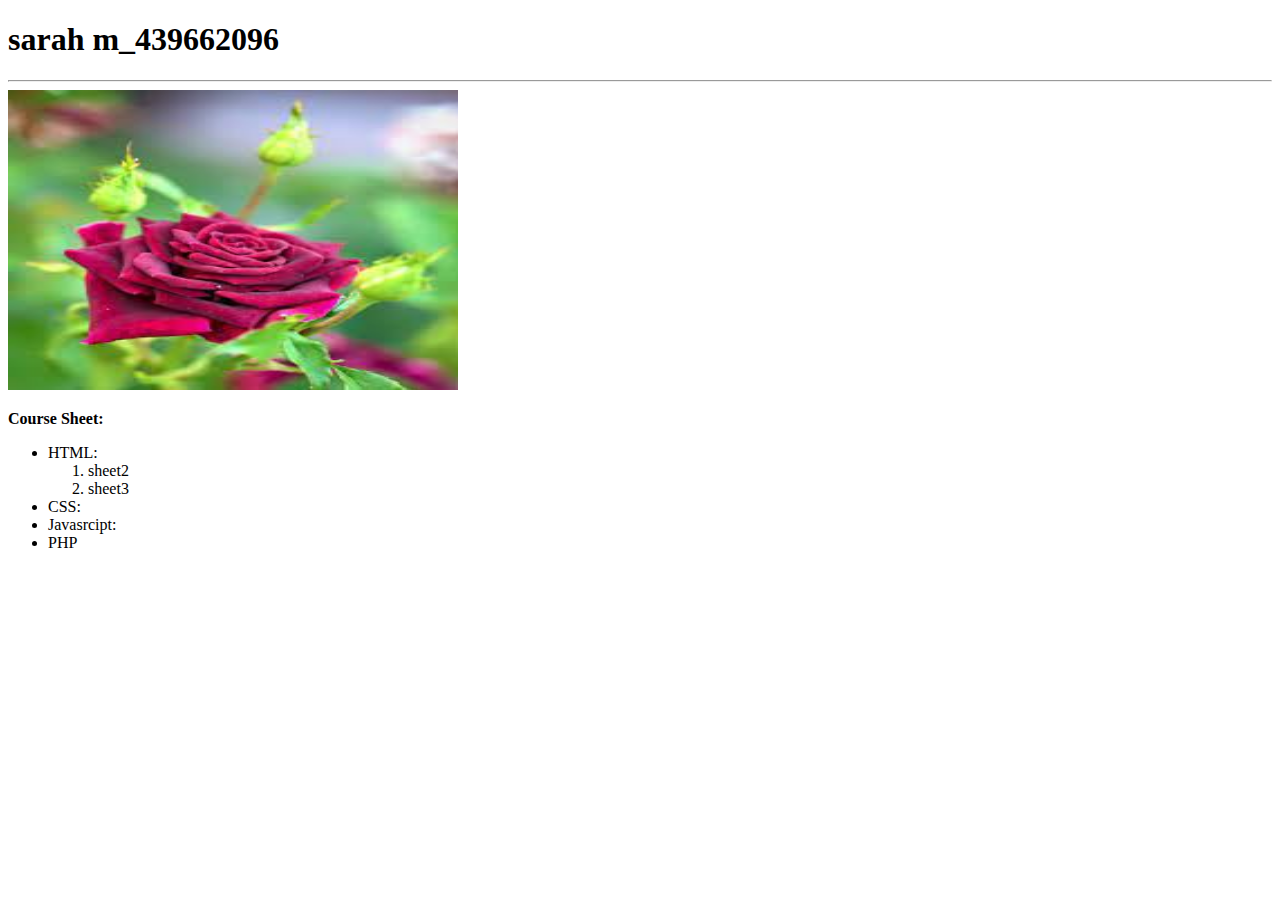
<file: index.html>
<!DOCTYPE html>
<html lang="en">
<head>
<title>Homepage</title>
<meta charset="utf_8">
<meta name="description"content="web Programming Course contents home page"> <!--simple description-->
<meta name="key word" content="html css js">               <!-- search Keyword-->
 </head>
 <body>
<h1>sarah m_439662096</h1>                                  <!--information-->
<hr>
<img src="mm.jpg" width="450" height="300" />               <!--information images-->
<p><strong>Course Sheet:</strong></p>                       <!--page contents-->
<ul>
    <li>HTML:
        <ol>
            <li>sheet2</li>
            <li>sheet3</li>
        </ol>
    </li>
    <li>CSS:</li>
    <li>Javasrcipt:</li>
    <li>PHP</li>
</ul>
 </body>  
</html>
</file>
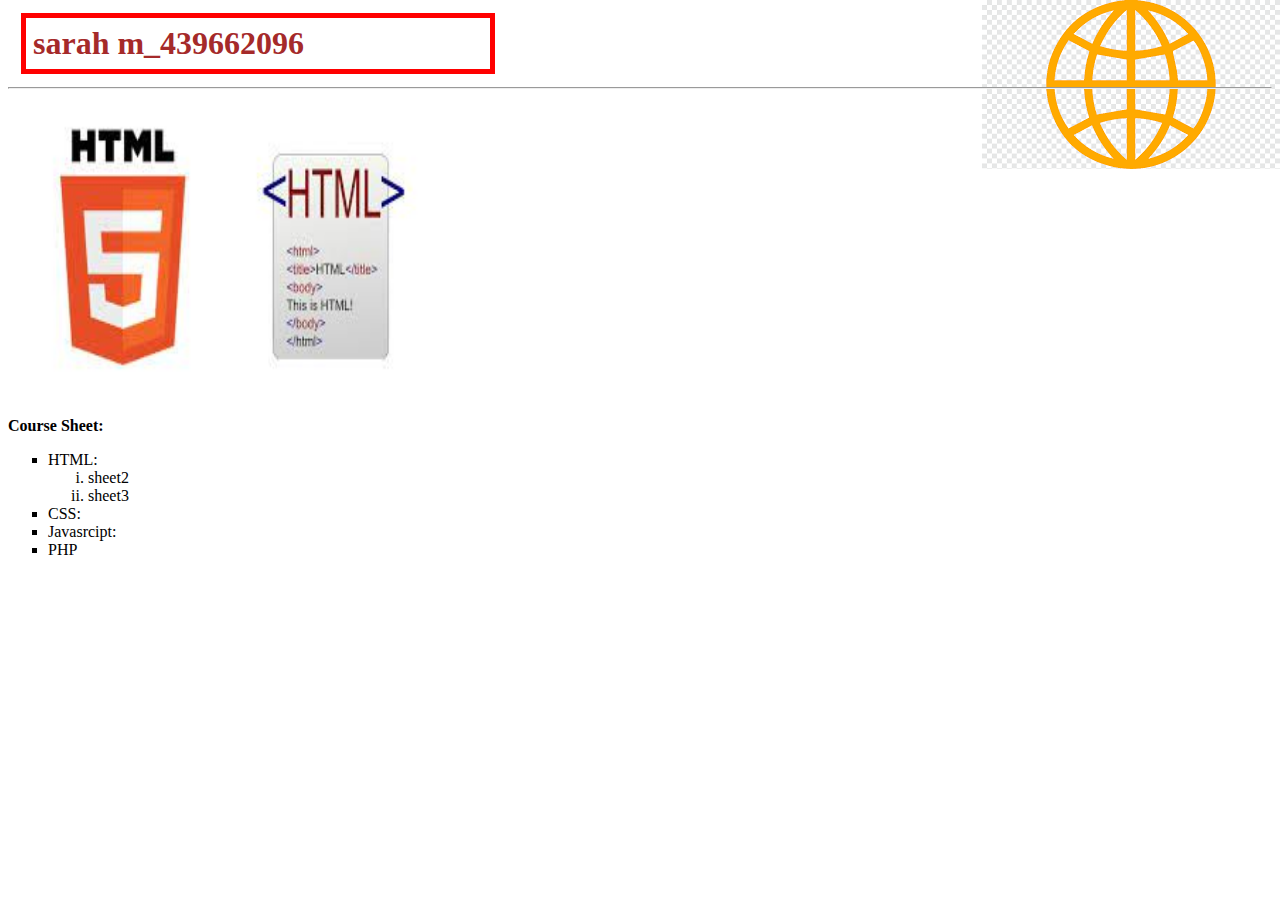
<file: S-Student22.github.io/index.html>
<!DOCTYPE html>
<html lang="en">
<head>
<title>Homepage</title>
<link rel="stylesheet" href="style.css"type="text/css">
<meta charset="utf_8">

<meta name="description"content="web Programming Course contents home page"> <!--simple description-->
<meta name="key word" content="html css js">               <!-- search Keyword-->
 </head>
 <body>
<h1 class="sheet1H1" >sarah m_439662096</h1>                                  <!--information-->
<hr>
<img src="img/aa.jpg" width="450" height="300" />               <!--information images-->
<p><strong>Course Sheet:</strong></p>                       <!--page contents-->
<ul>
    <li>HTML:
        <ol>
            <li>sheet2</li>
            <li>sheet3</li>
        </ol>
    </li>
    <li>CSS:</li>
    <li>Javasrcipt:</li>
    <li>PHP</li>
</ul>
 </body>  
</html>
</file>
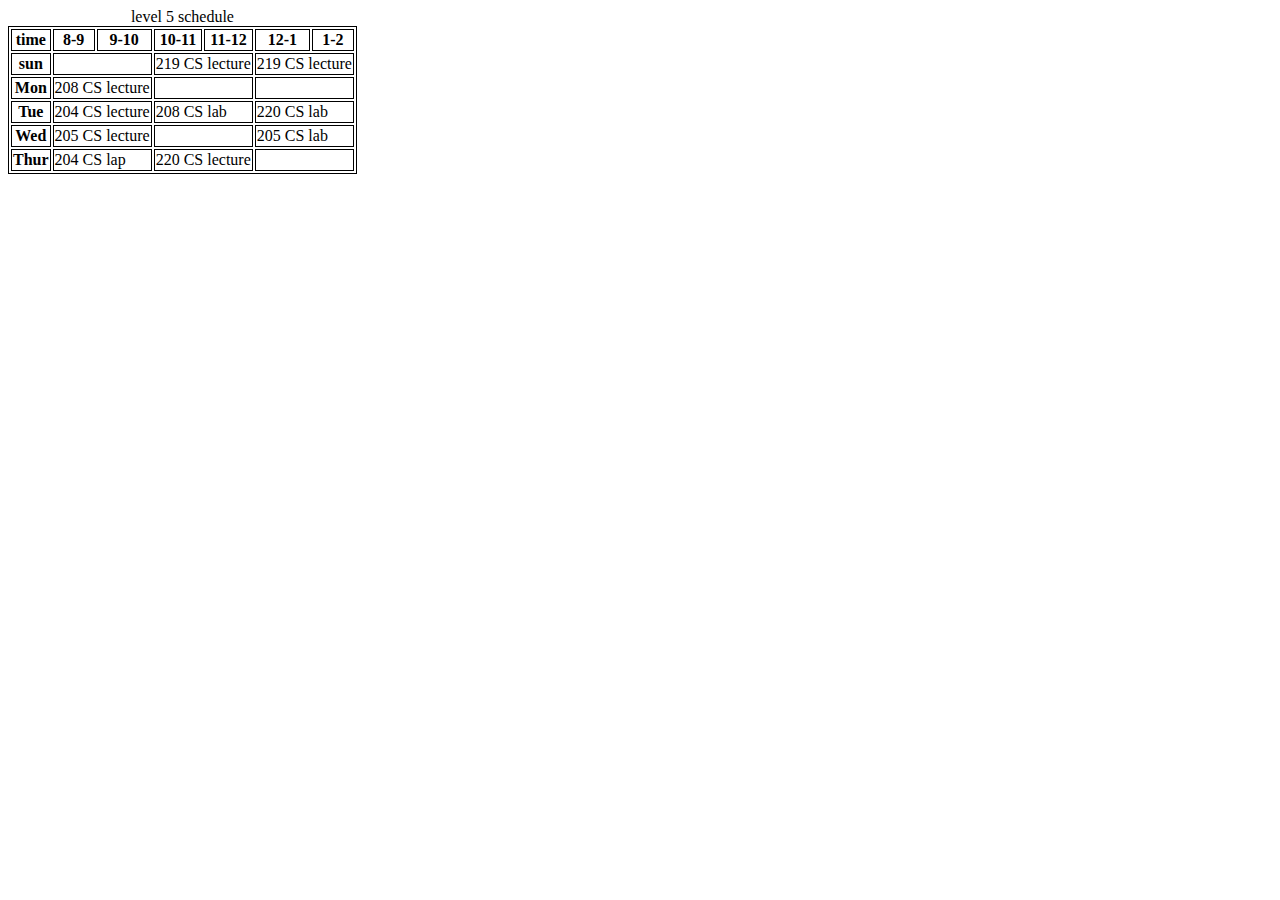
<file: S-Student22.github.io/ex1.html>
<!DOCTYPE html>
<html lang ="en">
    <head>
         <title>ex1</title>
         <meat charset= "utf_8">
         <style>
             table, th ,td {border : 1px solid black;}
         </style>
    </head>
     
    <body>
   <table sammary ="This table contains the days and times of lectures for level 5">
    
    <caption> level 5 schedule </caption>

     
           <tr>
               <th>time</th>
               <th>8-9</th>
               <th>9-10</th>
               <th>10-11</th>
               <th>11-12</th>
               <th>12-1</th>
               <th>1-2</th>
           </tr>
    
    
           <tr>
               <th>sun</th>
               <td colspan= " 2 " > </td>
               <td colspan= " 2 " > 219 CS lecture </td>
               <td colspan= " 2 " > 219 CS lecture  </td>
               
           </tr>
           <tr>
               <th>Mon</th>
               <td colspan ="2" > 208 CS lecture </td>
               <td colspan ="2" > </td>
               <td colspan ="2" > </td>
           </tr>
           <tr>
               <th>Tue</th>
               <td colspan ="2"> 204 CS lecture </td>
               <td colspan ="2"> 208 CS lab     </td>
               <td colspan ="2"> 220 CS lab     </td>
           </tr>
           <tr>
               <th>Wed</th>
               <td colspan="2"> 205 CS lecture  </td>
               <td colspan="2">  </td>
               <td colspan="2"> 205 CS lab      </td>
           </tr>
           <tr>
               <th>Thur</th>
               <td colspan="2"> 204 CS lap      </td>
               <td colspan="2"> 220 CS lecture  </td>
               <td colspan="2">  </td>
           </tr>



   </table>



    </body>
    </html>
</file>
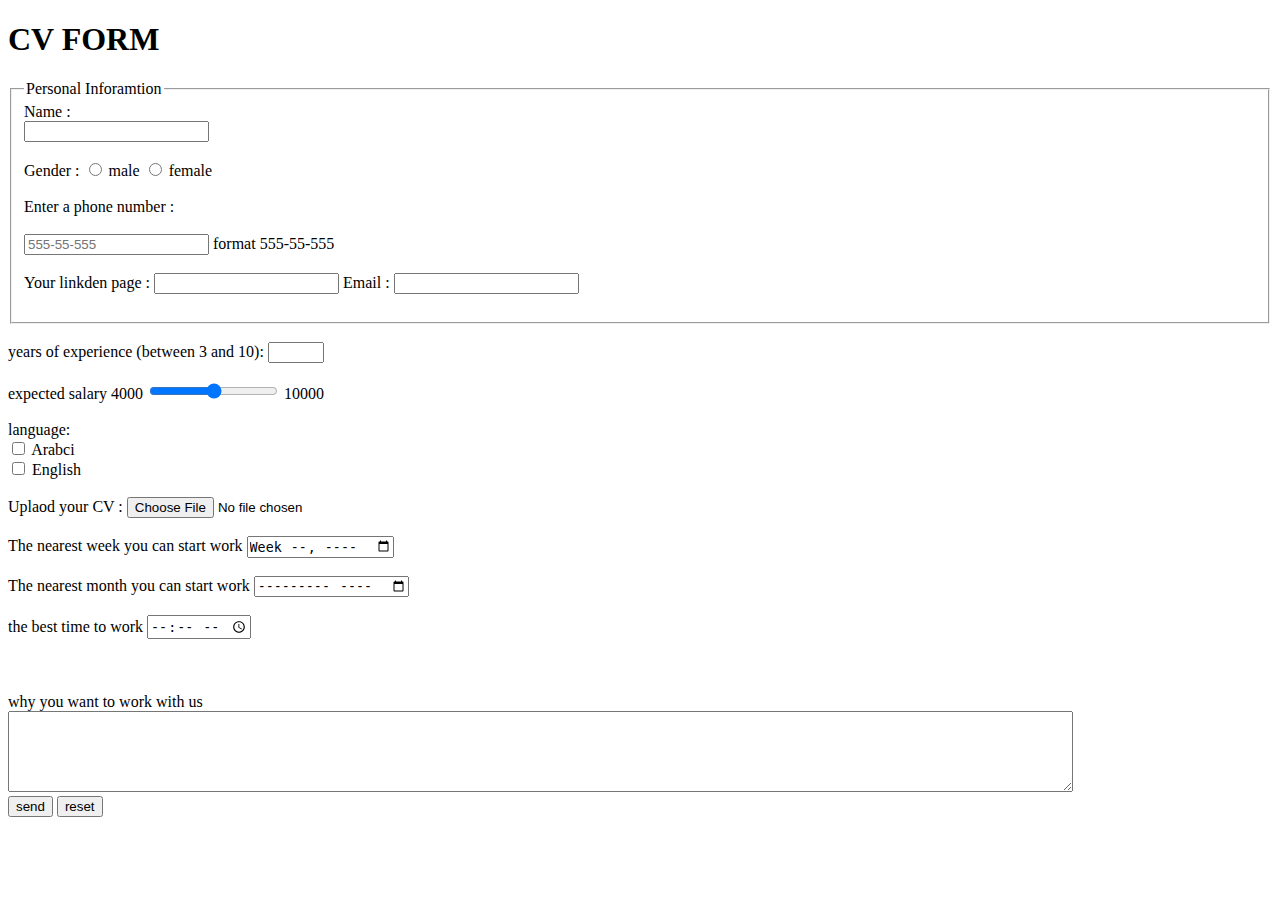
<file: S-Student22.github.io/ex2.html>
<!DOCTYPE html>
<html lang= "en">
    <haed>
        <meta charset="UTF-8"> 
        <title>CV form</title>
    </haed>
    <body>
        <h1>CV FORM</h1>
<form method="Get" action = "index.html" target = "_blank" autocomplete="off">
    <!--هذا رابط relative ف م يكتب الwww وهذي الاشياء-->
    
    <fieldset>
        <legend>Personal Inforamtion</legend>
<label for = "name ">Name :</label> <br>
<input type = "text" id = "name" name = "name">

<br><br>

<label> Gender :  </label>
<input type = "radio"  id = "male" name = "gender" value = "male">
<label for = "mele">male </label>

<input type = "radio"  id = "female" name = "gender" value= "female">
<label for = "female">female </label>

<br><br>

<label for ="tel">Enter a phone number :</label><br><br>
<input type = "tel" id = "tel" name = "phone number" pattern="[0-9]{3}.[0-9]{2}.[0-9]{3}" placeholder="555-55-555"> <label> format 555-55-555 </label><br><br>
<!--url type-->
<label for ="linkden">Your linkden page :</label>
<input type ="url" id = "linkden" name="wpage">
<label for ="email">Email :</label>
<input type ="email" id = "email" name="e">

<br><br>
    </fieldset>

<br>                                                               <!--هنا ادخلنا اعلى عمر واقل عمر مسموح فيه-->

<label for ="ex">   years of experience (between 3 and 10): </label> 
<input  type = "number" id = "ex" name = "ex" min = "3" max = "10">

<br><br>                         <!--استخدمنا رانج لاننا نبغى يكون عندناشريط يمكن تحريكه لاختيار قيمة عددية.-->   

<label for=" range"> expected salary</label> 
4000
<input type="range" id="range" name="range" min="4000" max="10000"step="0.01" > 
10000

<br><br>                                                         <!--نختار اللغه الي نبغى من نوع شك بوكس عربي وانقليزي-->

<label>language:</label> <br>
<input type="checkbox" id="Arabci" name="Arabci">
<label for ="Arabci">  Arabci   </label>
<br>                                                            
<input type ="checkbox" id="English" name="English" >
<label for="English"> English </label>

<br><br>                                                         <!--هنا أختار الملف فنستخدم تايب من نوع فايل-->

<label for ="file"> Uplaod your CV :</label>
<input type="file" id="file" name="file"> 

<br><br>                                                         <!--هنا اختيار الاسبوع الي حابين نبدأ فيه-->

<label for="week">The nearest week you can start work </label>
<input type="week" id="week" name="week" >

<br><br>                                                         <!--هنا اختيار الشهر الي نبغاه-->

<label for="month of week">The nearest month you can start work   </label>
<input type="month" id="month of week" name="week">


<br><br>                                                          <!--هنا نختار الوقت-->

<label for="mytime">the best time to work  </label>
<input type="time" id="mytime" name="mytime">

<br><br>                                                           <!--هنا نقدر نكنب الي نبغاه من نوع تكست -->
                                                              <!--هذي اسمها drop down list-->

    <!--drop down with ...
    <input list="mojors" name="mo"> 
     -->
    
<br><br>

<label for="">why you want to work with us</label><br>             <!--هنا نقدر نكنب الي نبغاه في اكثر من سطر-->
<textarea rows="5" cols="130"> </textarea>

<br>

<input type ="submit" value = "send">

<input type ="reset" value = "reset">
</form>
    </body>
</file>
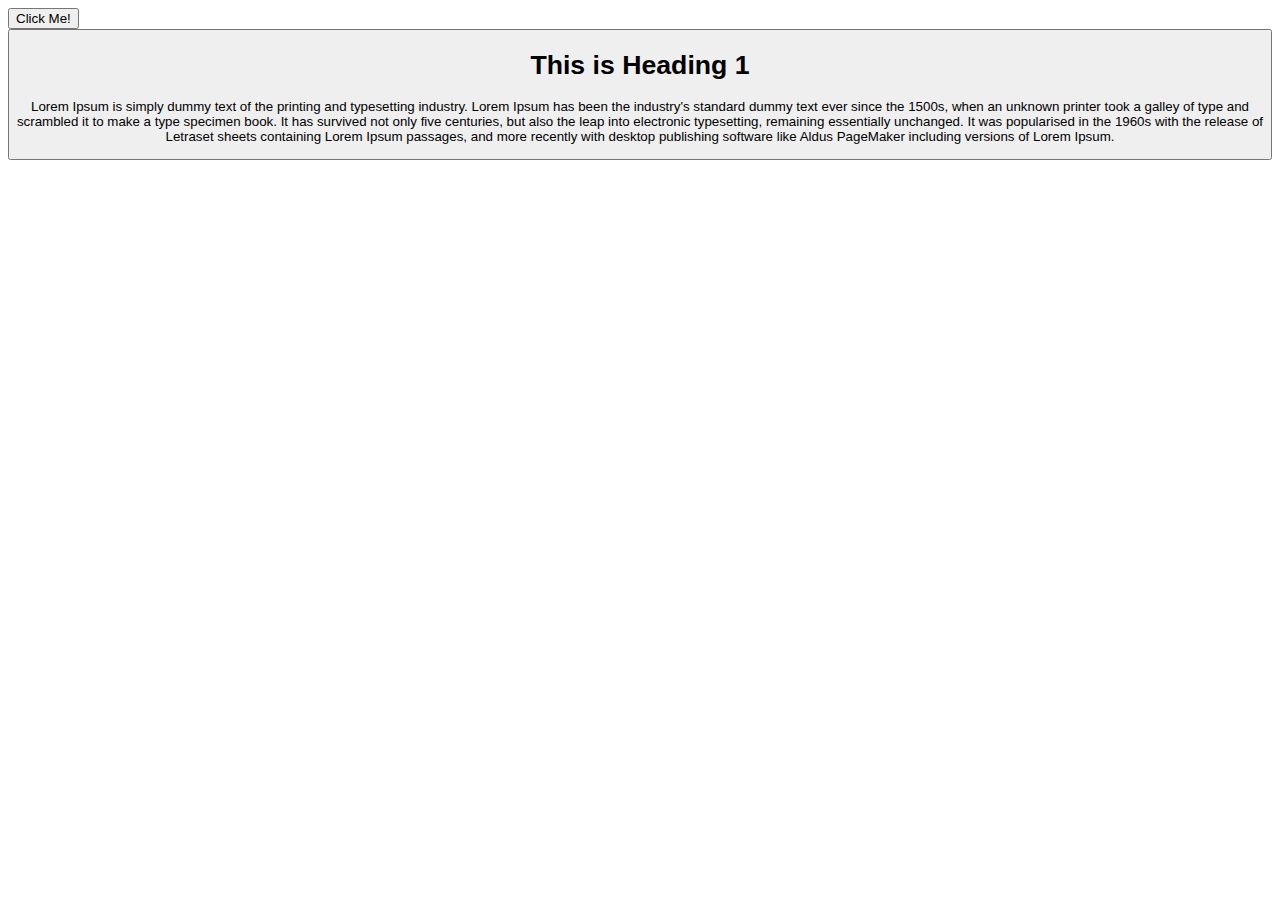
<file: S-Student22.github.io/ex4.html>
<!DOCTYPE html>
<html>
<head>
    <script
    src="https://ajax.googleapis.com/ajax/libs/jquery/3.5.1/jquery.min.js"> </script>

<script>
    $(document).ready(function(){
        $("button").click(function(){
        $("background-Color").toggleClass("black");
        });
    });
</script>
</head>
<body>
    <button type="Dark Mode"
onclick="document.getElementById('id1').style.color = 'white' ;document.getElementById('id1').style.backgroundColor='black';">
Click Me!</button>
<button type="Light Mode"
onclick="document.getElementById('id1').style.color = 'black' ;document.getElementById('id1').style.backgroundColor='white';">

<div  id="id1">
    <h1 >This is Heading 1</h1>
    <p >
        Lorem Ipsum is simply dummy text of the printing and typesetting industry. Lorem Ipsum has been the industry's standard dummy text ever since the 1500s, when an unknown printer took a galley of type and scrambled it to make a type specimen book. It has survived not only five centuries, but also the leap into electronic typesetting, remaining essentially unchanged. It was popularised in the 1960s with the release of Letraset sheets containing Lorem Ipsum passages, and more recently with desktop publishing software like Aldus PageMaker including versions of Lorem Ipsum.
    </p>
</div>

</body>
</html>
</file>
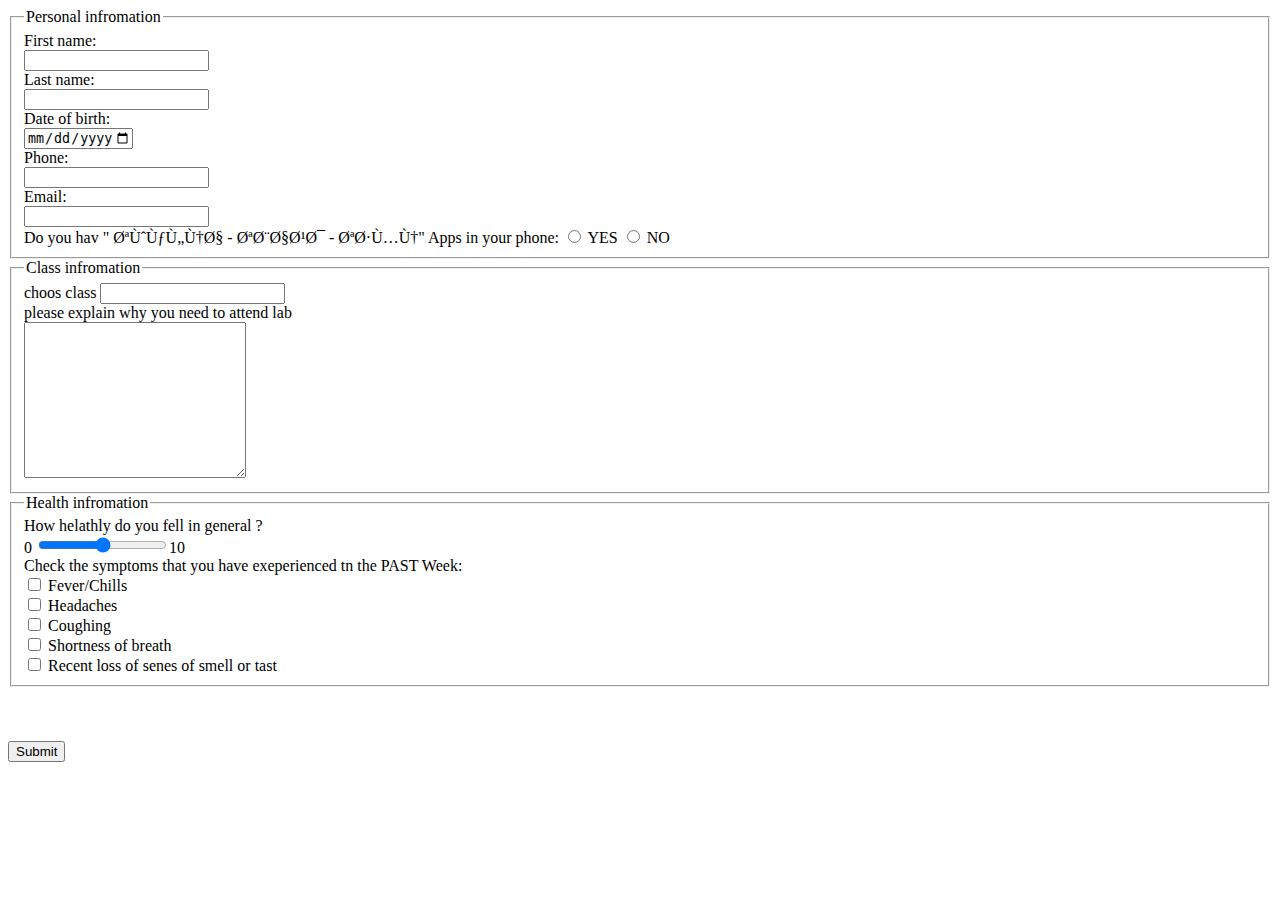
<file: S-Student22.github.io/Sheet 3.html>
<!DOCTYPE html>
<head>
  <title> Sheet 3  </title>
  <meta charset="utf_8">
</head>
<body>
<form action="page2.html" target="top" method="post">
    <fieldset>
      <legend>Personal infromation </legend>

      <label for="fname">First name:</label><br>
      <input type="text" id="fname" name="fname"  required><br>

      <label for="lname">Last name:</label><br>
      <input type="text" id="lname" name="lname" maxlength="6" required ><br> 

      <label for="ldate">Date of birth:</label><br>
      <input type="date" id="bdate" name="bdate" max="2003-01-01" ><br> 

      <label for="lphone">Phone:</label><br>
      <input type="text" id="pPhone" name="pPhone"   autocomplete="off" ><br> 
      <label for="lemail">Email:</label><br>
      <input type="email" id="pemail" name="pemail"  autocomplete="off" ><br> 

      <label for="doyou">Do you hav " توكلنا - تباعد  - تطمن" Apps in your phone:</label>
      
      <input type="radio" id="yes" name="doyou" value="YES" required>
      <label for="lemail">YES  </label>

     
      <input type="radio" id="no" name="doyou" value="NO" required>
      <label for="lemail">NO  </label><br>
    
    </fieldset>



    <fieldset>
        <legend>Class infromation </legend>
        <label >choos class  </label>
        <input list="class">
        <datalist id="class">
          <option value="204IT: web programming">
          <option value="201cs:programming1">
          <option value="202cs:programming2">
          <option value="412 Cs: Computer ethic">
          
        </datalist>
            <br> 
        <label for="message">please explain why you need to attend lab   </label><br>
        <textarea name="message" rows="10" cols="25">
        </textarea>

    </fieldset>

    <fieldset>
        <legend>Health infromation </legend>
        <label >How helathly do you fell in general ?  </label><br>
        0 <input type="range" id="ihelth" name="ihelth"  min="0" max="10" >10<br> 

        <label >Check the symptoms that you have exeperienced tn the PAST Week:  </label><br>
        <input type="checkbox" id="symptoms" name="symptoms" value="Fever">
        <label for="symptoms"> Fever/Chills</label><br>

        <input type="checkbox" id="symptoms2" name="symptoms2" value="Headaches">
        <label for="symptoms"> Headaches</label><br>

        <input type="checkbox" id="symptoms3" name="symptoms3" value="Coughing">
        <label for="symptoms"> Coughing</label><br>

        <input type="checkbox" id="symptoms4" name="symptoms4" value="Shortness">
        <label for="symptoms"> Shortness of breath</label><br>

        <input type="checkbox" id="symptoms5" name="symptoms5" value="Recent_loss">
        <label for="symptoms"> Recent loss of senes of smell or tast </label>


    </fieldset>
<br> <br> <br>
    <input type="submit" value="Submit">
  </form>
</body>
</html>
</file>
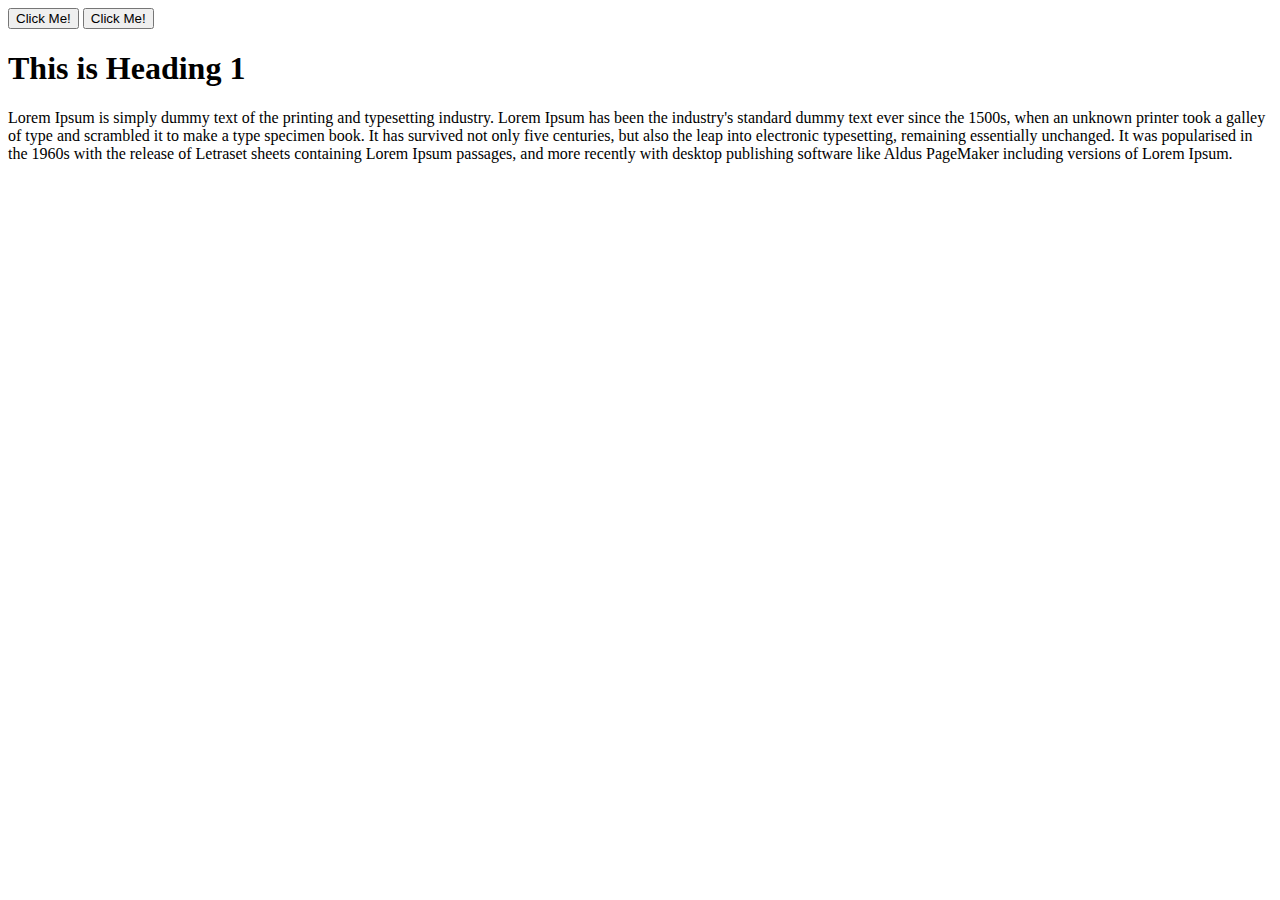
<file: S-Student22.github.io/Sheet5-1.html>
<!DOCTYPE html>
<html>
<head>
    <title>Dark and light mode</title>
    <meta charset="UTF-8">
</head>
<body>
<button type="Dark Mode"
onclick="document.getElementById('id1').style.color = 'white' ;document.getElementById('id1').style.backgroundColor='black';">
Click Me!</button>
<button type="Light Mode"
onclick="document.getElementById('id1').style.color = 'black' ;document.getElementById('id1').style.backgroundColor='white';">
Click Me!</button>
<div  id="id1">
    <h1 >This is Heading 1</h1>
    <p >
        Lorem Ipsum is simply dummy text of the printing and typesetting industry. Lorem Ipsum has been the industry's standard dummy text ever since the 1500s, when an unknown printer took a galley of type and scrambled it to make a type specimen book. It has survived not only five centuries, but also the leap into electronic typesetting, remaining essentially unchanged. It was popularised in the 1960s with the release of Letraset sheets containing Lorem Ipsum passages, and more recently with desktop publishing software like Aldus PageMaker including versions of Lorem Ipsum.
    </p>
</div>

</body>
</html>
</file>
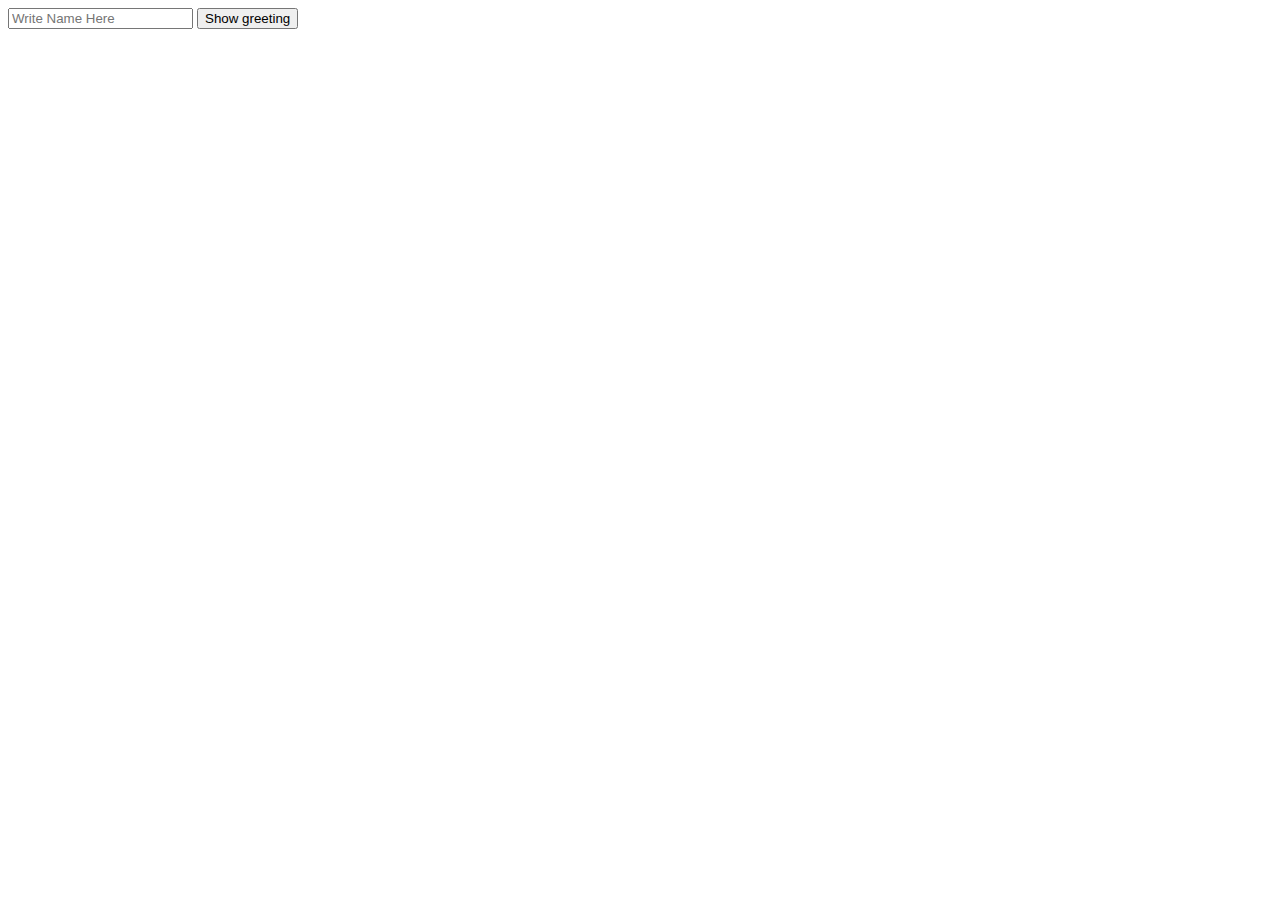
<file: S-Student22.github.io/Sheet5-2.html>
<!DOCTYPE html>
<html>
  <head>
    <title>Sheet5-2</title>
    <meta charset="UTF-8">
</head>
    <script>
        function setGreeting(){
            const time = new Date().getHours();
        let greeting;
        if (time >0 &&time<12) {
          greeting =document.getElementById('txt_name').value + "  Good morning";
        } else if (time >=12 &&time<24) {
          greeting =document.getElementById('txt_name').value + "  Good Afternon";
        }
        document.getElementById("greet").innerHTML = greeting;
        }
       
        </script>
<body>
    <input placeholder="Write Name Here" type="text"   id="txt_name" />
    <button onclick="setGreeting()" > Show greeting </button>
<p id="greet"></p>
</body>
</html>
</file>
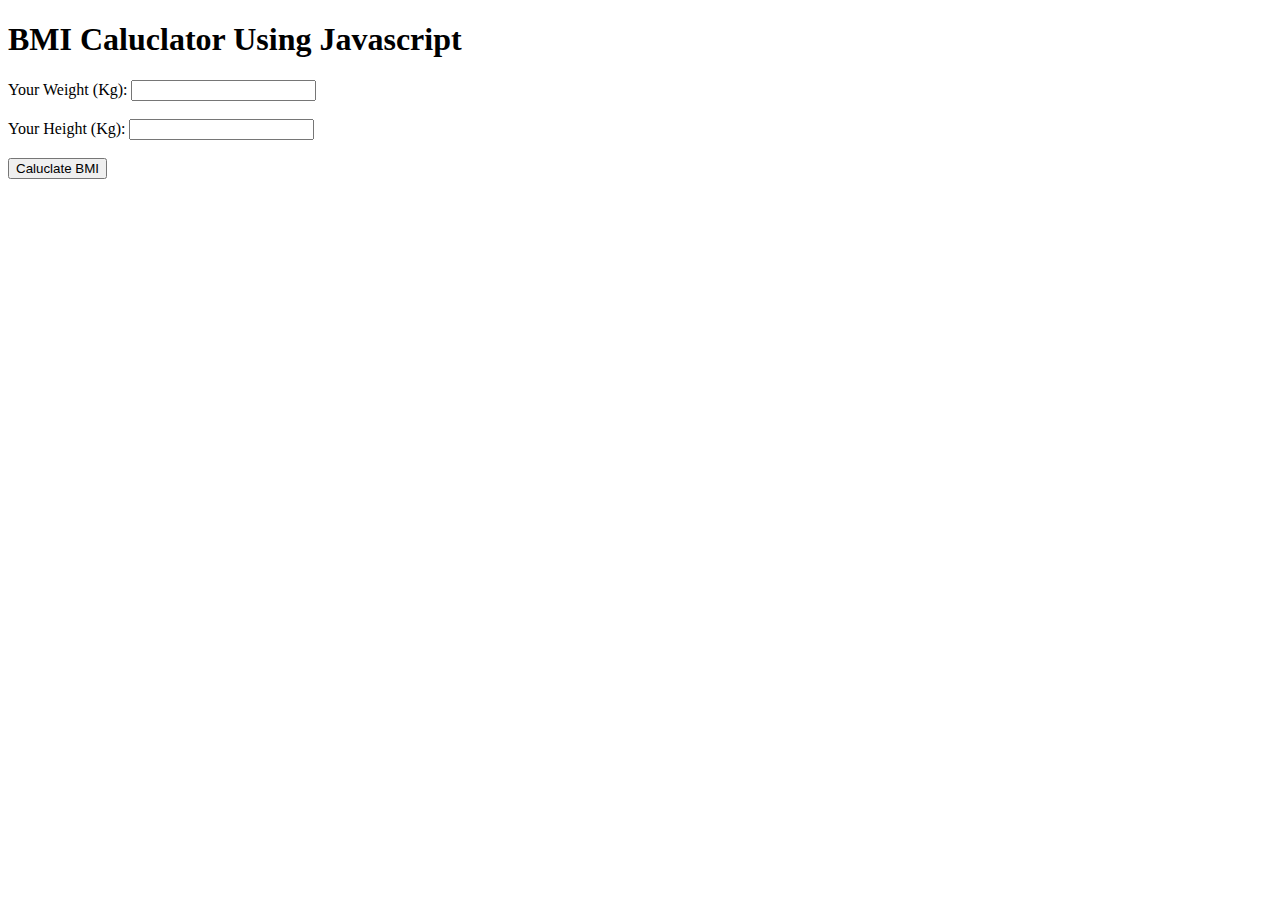
<file: S-Student22.github.io/Sheet5-3.html>
<!DOCTYPE html>
<html>
    <head>
        <title>Sheet5-3</title>
        <meta charset="UTF-8">
    </head>
    <script>
        function BimCalculate(){
            const time = new Date().getHours();
         var Weight=document.getElementById('Weight').value ;
         var height=document.getElementById('height').value ;
         var height_cm=height/100;
         var BIM=Weight/(height_cm*height_cm)
        document.getElementById("BIM_Res").innerHTML = " Your BIM : "+BIM;
        //==
        let Bim_mean;
        if(BIM<18.5)
                Bim_mean= "Underweghtinh";
        else if (BIM>=18.5 && BIM<24.9)
                Bim_mean= "Helthly weight ";
        else if (BIM>=25 && BIM<29.9)
                Bim_mean= "Overwight ";
        document.getElementById("BIM_Rean").innerHTML ="This Mean : Your BIM :"+ Bim_mean;       

        }
       
        </script>
<body>
    <h1> BMI Caluclator Using Javascript </h1>
    <label for="weght">Your Weight (Kg):</label>
    <input type="number" id="Weight" n   autocomplete="off" ><br> <br> 
    <label for="height">Your Height (Kg):</label>
    <input type="number" id="height" n   autocomplete="off" ><br> <br> 
    <button onclick="BimCalculate()" >  Caluclate BMI</button>
<p id="BIM_Res"></p>
<p id="BIM_Rean"></p>
</body>
</html>
</file>
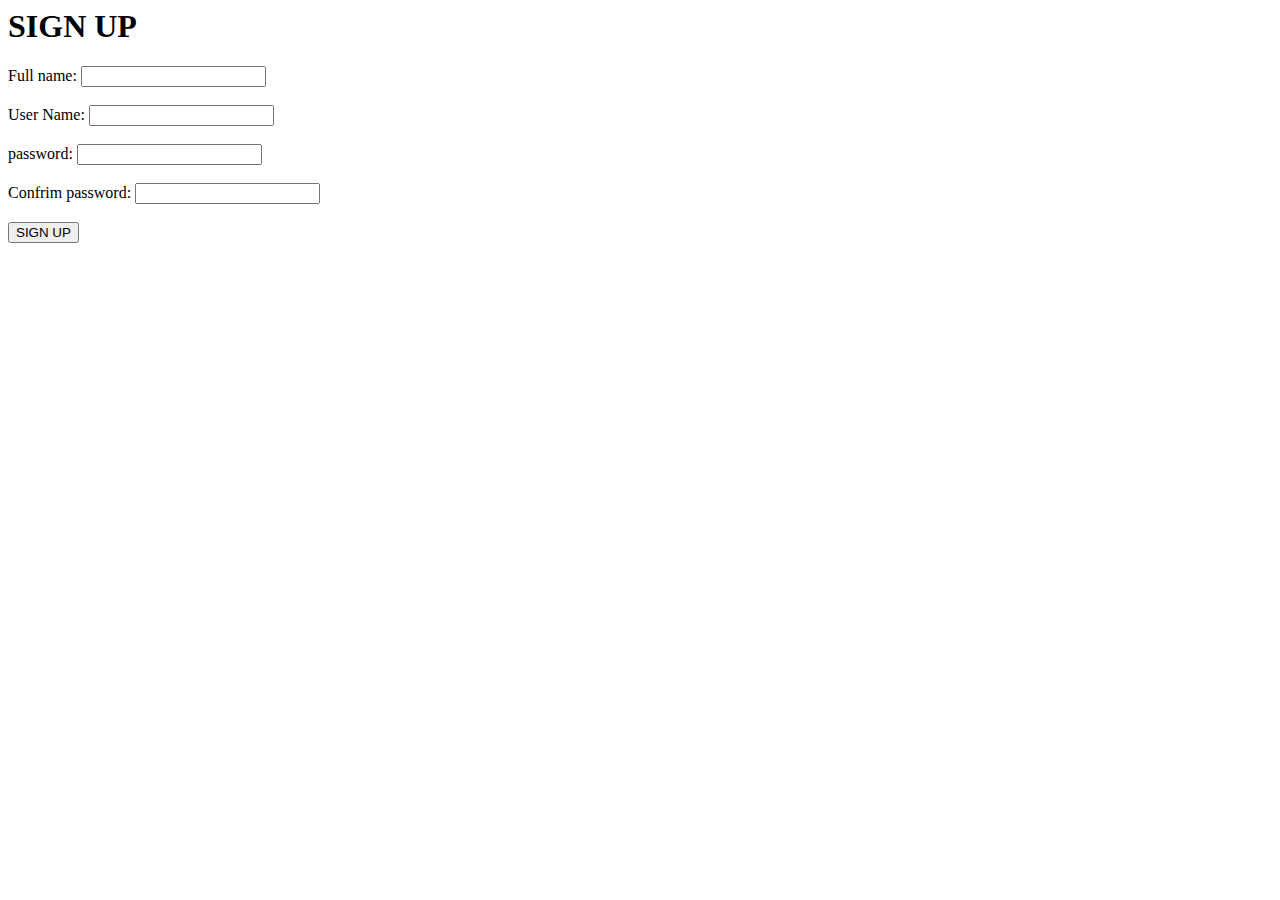
<file: S-Student22.github.io/Sheet6.html>
<html >
<head>
 <style>
 .e { color:red;}
 </style>
 <script>
 function validateForm() {
 var r = true;
 var x=document.getElementById("name").value;
 var userName=document.getElementById("username").value;
 var pass=document.getElementById("pass").value;
 var pass2=document.getElementById("pass2").value;
 //name should contaibn only letter
 var regEx = /^[A-Za-z]+$/;
 var regEx2= /(?=.*\d)(?=.*[a-z])(?=.*[A-Z])(?=.*\W)/;
 
 if (!(x.match(regEx)))
 { document.getElementById('nameERR').innerHTML= "* only letter is allowed";
 document.getElementById('name').style.borderColor='red';
 
 r= false;}
 else
 { document.getElementById('nameERR').innerHTML= " ";
  document.getElementById('name').style.borderColor='black';
 }
 
  if(userName.length==0){
    document.getElementById('user_nameERR').innerHTML= "* Username Must be filed out ";

   document.getElementById('username').style.borderColor='red';
   r= false;
 }
 else
 { document.getElementById('user_nameERR').innerHTML= " ";
  document.getElementById('username').style.borderColor='black';
 }

 if(pass.length==0){
    document.getElementById('passERR').innerHTML= "* Your Password Must be filed out ";
    document.getElementById('pass').style.borderColor='red';
   r= false;
 }
 if((pass==userName)){
    document.getElementById('passERR').innerHTML= "* Your Password match user name ";
    document.getElementById('pass').style.borderColor='red';
   return false;
 }
  if(!(pass.match(regEx2))){
    document.getElementById('passERR').innerHTML= "*Your Password should At lest one small litter and one capital and one digite";
   document.getElementById('pass').style.borderColor='red';
   r= false;
 }
 else
 { document.getElementById('passERR').innerHTML= " ";
  document.getElementById('pass').style.borderColor='black';
 }

 if(!(pass==pass2)){
    document.getElementById('pass2ERR').innerHTML= "* Your Password does not match ";
    document.getElementById('pass2').style.borderColor='red';
   return false;
 }

  
 return r;
 }

 </script>
</head>
<body>
 <h1> SIGN UP </h1>
<form onsubmit="return validateForm()">
 Full name:
 <input type="text" id="name" >   <label id="nameERR"  class= "e"> </label> <br><br>
 User Name:
 <input type="text" id="username"> <label id="user_nameERR"  class= "e"> </label><br><br>
 password:
 <input type="password" id="pass">  <label id="passERR"  class= "e"> </label> <br><br>
 Confrim password:
 <input type="password" id="pass2">  <label id="pass2ERR"  class= "e"></label> <br><br>
 <input type="submit" value="SIGN UP">

</form>

 
</body>
</html>
</file>
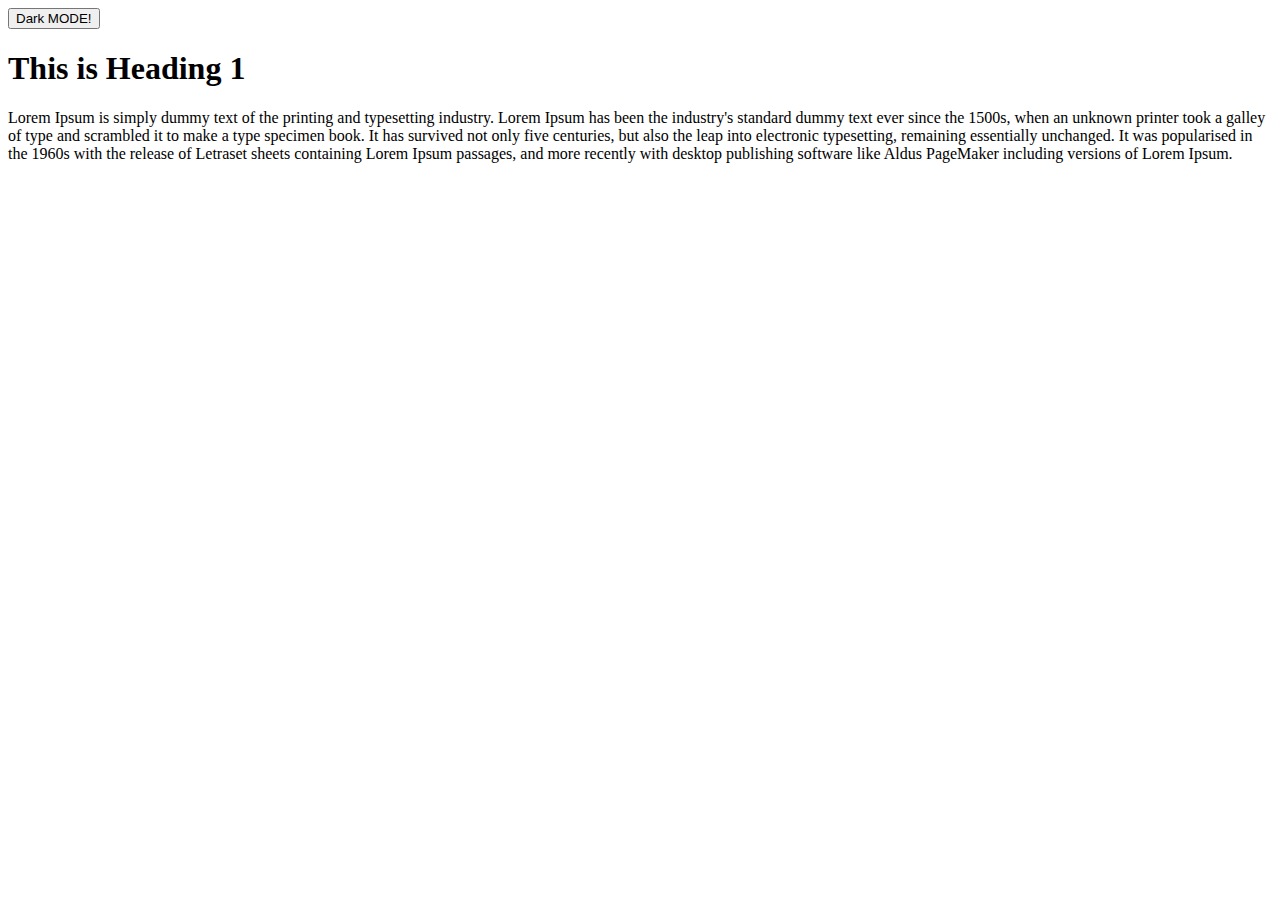
<file: S-Student22.github.io/Sheet7 jq.html>
<!DOCTYPE html>
<html>
<head>

  

    <script
    src="https://ajax.googleapis.com/ajax/libs/jquery/3.5.1/jquery.min.js"> </script>

<script>
    $(document).ready(function(){
        $("#btn_switch").click(function(){
           
            $("body").toggleClass("dark");
            if ($(this).text() == "Light MODE!")
                 $(this).text("Dark MODE!")
             else
                 $(this).text("Light MODE!");
           
        });
    });
</script>

<style>

    .light{
        background-color: white;
        color: black;
    }

    .dark{
        background-color: black;
        color: white;
    }

</style>
</head>
<body>
    <button id="btn_switch" > Dark MODE!</button>

<div  id="id1"  >
    <h1 >This is Heading 1</h1>
    <p >
        Lorem Ipsum is simply dummy text of the printing and typesetting industry. Lorem Ipsum has been the industry's standard dummy text ever since the 1500s, when an unknown printer took a galley of type and scrambled it to make a type specimen book. It has survived not only five centuries, but also the leap into electronic typesetting, remaining essentially unchanged. It was popularised in the 1960s with the release of Letraset sheets containing Lorem Ipsum passages, and more recently with desktop publishing software like Aldus PageMaker including versions of Lorem Ipsum.
    </p>
</div>

</body>
</html>
</file>
<file: S-Student22.github.io/style.css>
body{
    background-image: url(kk.png);
    background-position: top right;
    background-repeat: no-repeat;
}
h1,h2,h3,h4,h5,h6{
    color: brown;
}

ul {
    list-style-type: square;
  }

ol {
    list-style-type: upper-roman;
  }

ol li  {
    list-style-type: lower-roman;
   }

   a:link {
    text-decoration: none;
    color: blue;
  }
  
  a:visited {
    text-decoration: none;
    color: red;
  }  
  
  a:hover {
    text-decoration: underline;
    color: green;
  }
  
  a:active {
    text-decoration: underline;
    color: black;
  }

  .class1 {
     font-size: large;
    font-family: 'Franklin Gothic Medium', 'Arial Narrow', Arial, sans-serif;
    color: red;
  }

  .sheet1H1{

    border: 5px solid red;
    padding: 5pt;
    margin: 10pt;
    width: 450px;
  }
</file>
